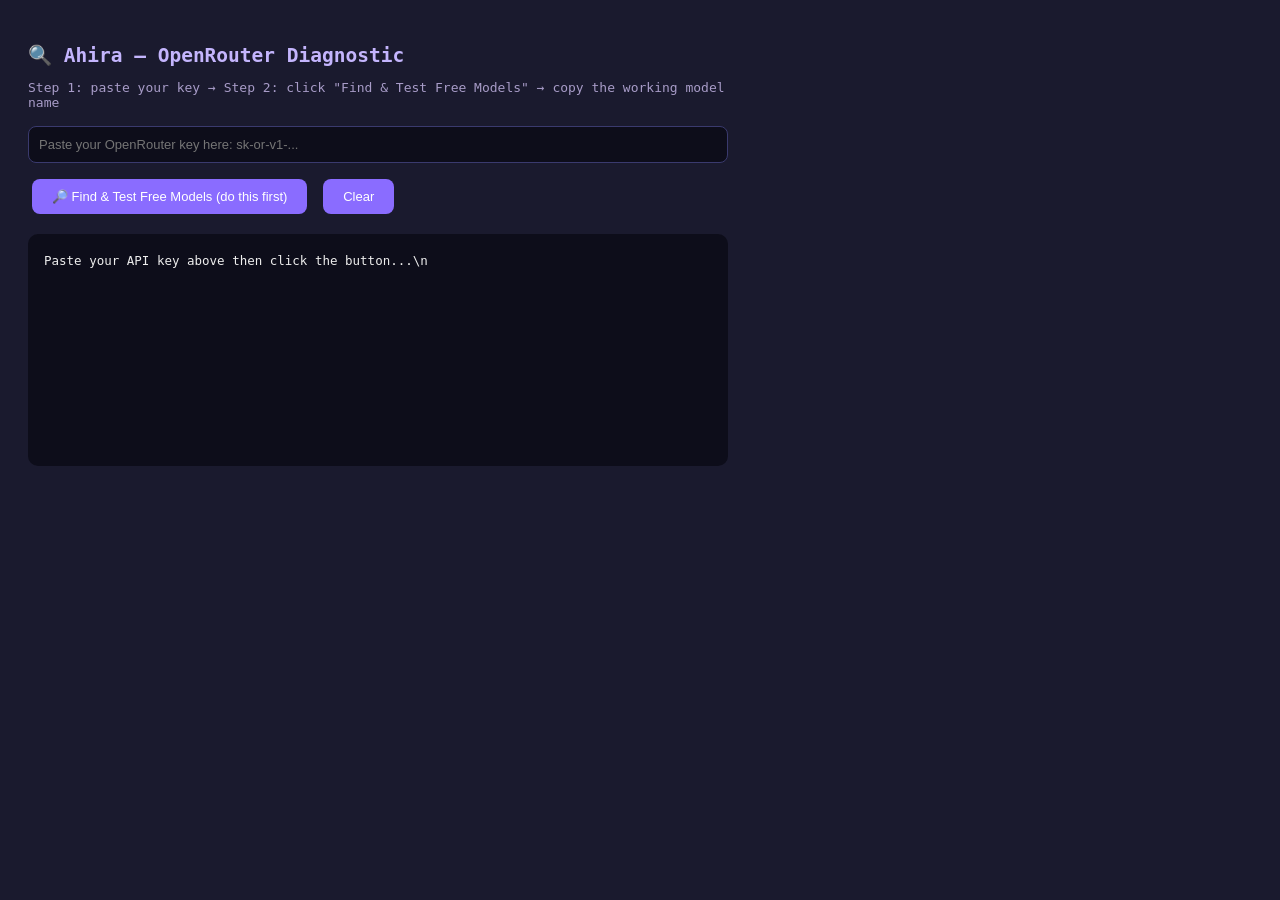
<file: static/ahira_test.html>
<!DOCTYPE html>
<html>
<head>
    <title>Ahira API Test</title>
    <style>
        body { font-family: monospace; padding: 20px; background: #1a1a2e; color: #eee; max-width: 700px; }
        h2   { color: #c4b5fd; margin-bottom: 4px; }
        p    { color: #a89cc8; font-size: 13px; margin-bottom: 16px; }
        button { background: #8a6cff; color: white; border: none; padding: 10px 20px;
                 border-radius: 8px; cursor: pointer; font-size: 13px; margin: 4px; }
        button:hover { background: #7c5cf0; }
        button.green { background: #16a34a; }
        input  { width: 100%; padding: 10px; border-radius: 8px; border: 1.5px solid #3a3a6e;
                 background: #0d0d1a; color: white; font-size: 13px; box-sizing: border-box; margin-bottom: 12px; }
        #log   { background: #0d0d1a; padding: 16px; border-radius: 10px; margin-top: 16px;
                 white-space: pre-wrap; font-size: 12.5px; min-height: 200px;
                 line-height: 1.7; max-height: 500px; overflow-y: auto; }
        .ok    { color: #4ade80; }
        .err   { color: #ff6b8a; }
        .info  { color: #93c5fd; }
        .warn  { color: #fbbf24; }
        .bold  { color: #fff; font-weight: bold; }
    </style>
</head>
<body>

<h2>🔍 Ahira — OpenRouter Diagnostic</h2>
<p>Step 1: paste your key → Step 2: click "Find & Test Free Models" → copy the working model name</p>

<input id="apiKey" type="text" placeholder="Paste your OpenRouter key here: sk-or-v1-...">

<div>
    <button onclick="findAndTestFree()">🔎 Find & Test Free Models (do this first)</button>
    <button onclick="clearLog()">Clear</button>
</div>

<div id="log">Paste your API key above then click the button...\n</div>

<script>
let workingModel = null;

function getKey() {
    return document.getElementById("apiKey").value.trim();
}

function log(type, msg) {
    const el  = document.getElementById("log");
    const ts  = new Date().toLocaleTimeString();
    el.innerHTML += `<span class="${type}">[${ts}] ${msg}</span>\n`;
    el.scrollTop  = el.scrollHeight;
}

function clearLog() {
    document.getElementById("log").innerHTML = "";
    workingModel = null;
}

async function findAndTestFree() {
    const key = getKey();
    if (!key.startsWith("sk-or")) {
        log("err", "❌ Paste a valid OpenRouter key first (starts with sk-or-v1-)");
        return;
    }

    log("bold", "\n═══ STEP 1: Fetching free models from OpenRouter ═══");

    let freeModels = [];

    try {
        const res  = await fetch("https://openrouter.ai/api/v1/models", {
            headers: { "Authorization": `Bearer ${key}` }
        });
        const data = await res.json();

        if (!res.ok) {
            log("err", `❌ Could not fetch models: ${JSON.stringify(data)}`);
            return;
        }

        // Filter to free models only
        freeModels = (data.data || []).filter(m =>
            m.id.endsWith(":free") || m.pricing?.prompt === "0"
        );

        log("ok", `✅ Found ${freeModels.length} free models:`);
        freeModels.slice(0, 20).forEach(m => {
            log("info", `   • ${m.id}`);
        });

        if (freeModels.length === 0) {
            log("warn", "⚠️ No free models found. Your key may be invalid.");
            return;
        }

    } catch(e) {
        log("err", `❌ Network error fetching models: ${e.message}`);
        return;
    }

    log("bold", "\n═══ STEP 2: Testing each free model ═══");

    for (const model of freeModels.slice(0, 8)) {
        log("info", `\n▶ Testing: ${model.id}`);

        try {
            const res = await fetch("https://openrouter.ai/api/v1/chat/completions", {
                method: "POST",
                headers: {
                    "Authorization":      `Bearer ${key}`,
                    "HTTP-Referer":       window.location.href,
                    "X-OpenRouter-Title": "Ahira",
                    "Content-Type":       "application/json"
                },
                body: JSON.stringify({
                    model:      model.id,
                    messages:   [{ role: "user", content: "Say hello in exactly 5 words." }],
                    max_tokens: 30
                })
            });

            const text = await res.text();
            log("info", `   Status: ${res.status}`);

            if (!res.ok) {
                log("err", `   ❌ Failed: ${text.slice(0, 120)}`);
                continue;
            }

            const data  = JSON.parse(text);
            const reply = data?.choices?.[0]?.message?.content;

            if (reply) {
                log("ok", `   ✅ WORKS! Reply: "${reply.trim()}"`);
                log("ok", `   ✅ USE THIS MODEL: ${model.id}`);
                workingModel = model.id;
                break;   // stop at first working model
            } else {
                log("warn", `   ⚠️ No reply in response: ${text.slice(0, 120)}`);
            }

        } catch(e) {
            log("err", `   ❌ Error: ${e.message}`);
        }
    }

    if (workingModel) {
        log("bold", `\n═══ RESULT ═══`);
        log("ok",   `✅ Working model: ${workingModel}`);
        log("ok",   `Copy this model name — we will put it in chat.js`);
    } else {
        log("err",  `\n❌ No working free model found.`);
        log("warn", `Your account may need credits, or try a different key.`);
    }
}
</script>
</body>
</html>
</file>
